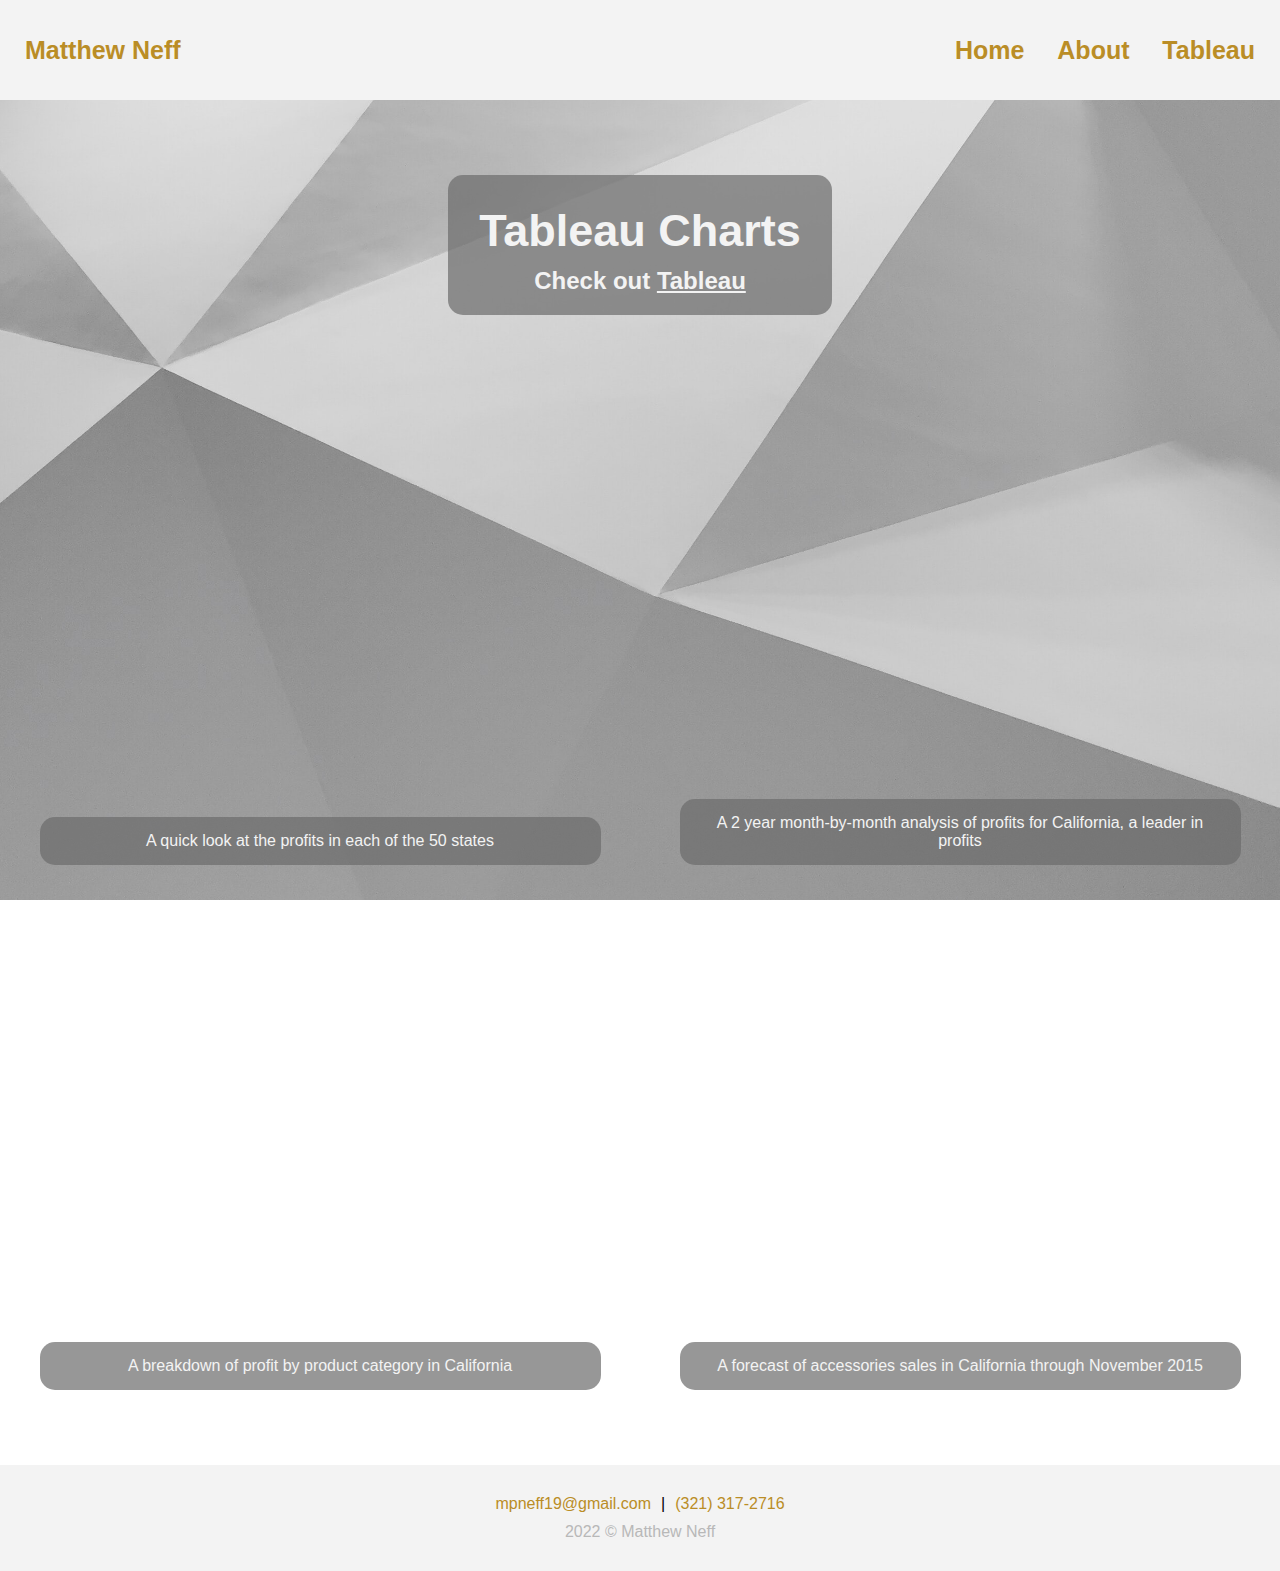
<file: html/tableau.html>
<!-- Matthew Neff -->
<!-- Last Edited: 4/15/2022 -->

<!DOCTYPE html>
<html lang="en" dir="ltr">
  <head>
    <meta charset="utf-8">
    <title>Tableau - MN</title>
    <link rel="icon" type="image/x-icon" href="../images/mn-favicon.ico" />
    <!-- Custom CSS -->
    <link href="../styles/bootstyles.css" rel="stylesheet" />
  </head>
  <body>
    <nav class="tableau-nav">
        <div class="tableau-nav-left">
          <a href="../index.html">Matthew Neff</a>
        </div>
        <div class="tableau-nav-right">
          <a href="../index.html">Home</a>
          <a href="about.html">About</a>
          <a href="tableau.html">Tableau</a>
        </div>
    </nav>
    <div class="main-title">
      <div class="title-wrapper">
        <h1>Tableau Charts</h1>
        <h2>Check out <a href="https://www.tableau.com">Tableau</a></h2>
      </div>
    </div>
    <div class="tableau-holder">
      <div class="tableau-chart-wrapper">
        <div class='tableauPlaceholder' id='viz1649910608075' style='position: relative'>
          <noscript>
            <a href='#'>
              <img alt='Question 1 ' src='https:&#47;&#47;public.tableau.com&#47;static&#47;images&#47;NN&#47;NNR8Z5YZC&#47;1_rss.png' style='border: none' />
            </a>
          </noscript>
          <object class='tableauViz'  style='display:none;'>
            <param name='host_url' value='https%3A%2F%2Fpublic.tableau.com%2F' />
            <param name='embed_code_version' value='3' />
            <param name='path' value='shared&#47;NNR8Z5YZC' />
            <param name='toolbar' value='yes' />
            <param name='static_image' value='https:&#47;&#47;public.tableau.com&#47;static&#47;images&#47;NN&#47;NNR8Z5YZC&#47;1.png' />
            <param name='animate_transition' value='yes' />
            <param name='display_static_image' value='yes' />
            <param name='display_spinner' value='yes' />
            <param name='display_overlay' value='yes' />
            <param name='display_count' value='yes' />
            <param name='language' value='en-US' />
            <param name='filter' value='publish=yes' />
          </object>
        </div>
        <script type='text/javascript'>
          var divElement = document.getElementById('viz1649910608075');                    
          var vizElement = divElement.getElementsByTagName('object')[0];                    
          vizElement.style.width='100%';
          vizElement.style.height=(divElement.offsetWidth*0.75)+'px';                    
          var scriptElement = document.createElement('script');                    
          scriptElement.src = 'https://public.tableau.com/javascripts/api/viz_v1.js';                    
          vizElement.parentNode.insertBefore(scriptElement, vizElement);                
        </script>
        <span class="tableau-chart-caption">A quick look at the profits in each of the 50 states</span>
      </div>

      <div class="tableau-chart-wrapper">
        <div class='tableauPlaceholder' id='viz1649910496521' style='position: relative'>
          <noscript>
            <a href='#'>
             <img alt='Question 2 ' src='https:&#47;&#47;public.tableau.com&#47;static&#47;images&#47;Fi&#47;FinalWebDevTableauProject&#47;Question2&#47;1_rss.png' style='border: none' />
            </a>
          </noscript>
          <object class='tableauViz'  style='display:none;'>
            <param name='host_url' value='https%3A%2F%2Fpublic.tableau.com%2F' />
            <param name='embed_code_version' value='3' />
            <param name='site_root' value='' />
            <param name='name' value='FinalWebDevTableauProject&#47;Question2' />
            <param name='tabs' value='no' />
            <param name='toolbar' value='yes' />
            <param name='static_image' value='https:&#47;&#47;public.tableau.com&#47;static&#47;images&#47;Fi&#47;FinalWebDevTableauProject&#47;Question2&#47;1.png' />
            <param name='animate_transition' value='yes' />
            <param name='display_static_image' value='yes' />
            <param name='display_spinner' value='yes' />
            <param name='display_overlay' value='yes' />
            <param name='display_count' value='yes' />
            <param name='language' value='en-US' />
            <param name='filter' value='publish=yes' />
          </object>
        </div>                
        <script type='text/javascript'>                    
          var divElement = document.getElementById('viz1649910496521');                    
          var vizElement = divElement.getElementsByTagName('object')[0];                    
          vizElement.style.width='100%';
          vizElement.style.height=(divElement.offsetWidth*0.75)+'px';
          var scriptElement = document.createElement('script'); 
          scriptElement.src = 'https://public.tableau.com/javascripts/api/viz_v1.js';  
          vizElement.parentNode.insertBefore(scriptElement, vizElement);    
        </script>
        <span class="tableau-chart-caption">A 2 year month-by-month analysis of profits for California, a leader in profits</span>
      </div>

      <div class="tableau-chart-wrapper">
        <div class='tableauPlaceholder' id='viz1649910448743' style='position: relative'>
          <noscript>
            <a href='#'>
              <img alt='Question 3 ' src='https:&#47;&#47;public.tableau.com&#47;static&#47;images&#47;Fi&#47;FinalWebDevTableauProject&#47;Question3&#47;1_rss.png' style='border: none' />
            </a>
          </noscript>
          <object class='tableauViz'  style='display:none;'>
            <param name='host_url' value='https%3A%2F%2Fpublic.tableau.com%2F' /> 
            <param name='embed_code_version' value='3' />
            <param name='site_root' value='' />
            <param name='name' value='FinalWebDevTableauProject&#47;Question3' />
            <param name='tabs' value='no' />
            <param name='toolbar' value='yes' />
            <param name='static_image' value='https:&#47;&#47;public.tableau.com&#47;static&#47;images&#47;Fi&#47;FinalWebDevTableauProject&#47;Question3&#47;1.png' />
            <param name='animate_transition' value='yes' />
            <param name='display_static_image' value='yes' />
            <param name='display_spinner' value='yes' />
            <param name='display_overlay' value='yes' />
            <param name='display_count' value='yes' />
            <param name='language' value='en-US' />
            <param name='filter' value='publish=yes' />
          </object>
        </div>               
        <script type='text/javascript'>      
          var divElement = document.getElementById('viz1649910448743');    
          var vizElement = divElement.getElementsByTagName('object')[0];    
          vizElement.style.width='100%';
          vizElement.style.height=(divElement.offsetWidth*0.75)+'px';   
          var scriptElement = document.createElement('script');  
          scriptElement.src = 'https://public.tableau.com/javascripts/api/viz_v1.js';      
          vizElement.parentNode.insertBefore(scriptElement, vizElement);  
        </script>
        <span class="tableau-chart-caption">A breakdown of profit by product category in California</span>
      </div>

      <div class="tableau-chart-wrapper">
        <div class='tableauPlaceholder' id='viz1649910406066' style='position: relative'>
          <noscript>
            <a href='#'>
              <img alt='Question 4 ' src='https:&#47;&#47;public.tableau.com&#47;static&#47;images&#47;Fi&#47;FinalWebDevTableauProject&#47;Question4&#47;1_rss.png' style='border: none' />
            </a>
          </noscript>
          <object class='tableauViz'  style='display:none;'>
            <param name='host_url' value='https%3A%2F%2Fpublic.tableau.com%2F' />
            <param name='embed_code_version' value='3' /> 
            <param name='site_root' value='' />
            <param name='name' value='FinalWebDevTableauProject&#47;Question4' />
            <param name='tabs' value='no' />
            <param name='toolbar' value='yes' />
            <param name='static_image' value='https:&#47;&#47;public.tableau.com&#47;static&#47;images&#47;Fi&#47;FinalWebDevTableauProject&#47;Question4&#47;1.png' />
            <param name='animate_transition' value='yes' />
            <param name='display_static_image' value='yes' />
            <param name='display_spinner' value='yes' />
            <param name='display_overlay' value='yes' />
            <param name='display_count' value='yes' />
            <param name='language' value='en-US' />
            <param name='filter' value='publish=yes' />
          </object>
        </div>                
        <script type='text/javascript'>    
          var divElement = document.getElementById('viz1649910406066');    
          var vizElement = divElement.getElementsByTagName('object')[0];  
          vizElement.style.width='100%';
          vizElement.style.height=(divElement.offsetWidth*0.75)+'px';        
          var scriptElement = document.createElement('script');    
          scriptElement.src = 'https://public.tableau.com/javascripts/api/viz_v1.js';  
          vizElement.parentNode.insertBefore(scriptElement, vizElement);     
        </script>
        <span class="tableau-chart-caption">A forecast of accessories sales in California through November 2015</span>
      </div>
    </div>

    <footer>
      <div class="tableau-footer-list">
          <span class="tableau-footer-list-item">
              <a href="mailto:mpneff19+is201website@gmail.com">
                  mpneff19@gmail.com
              </a>
          </span>
          <span class="tableau-footer-list-item">
            |
          </span>
          <span class="tableau-footer-list-item">
              <a href="tel:+13213172716">
                  (321) 317-2716
              </a>
          </span>
      </div>
        <span class="tableau-footer-bottom-text">2022 &copy; Matthew Neff</span>
    </footer>
  </body>
</html>
</file>
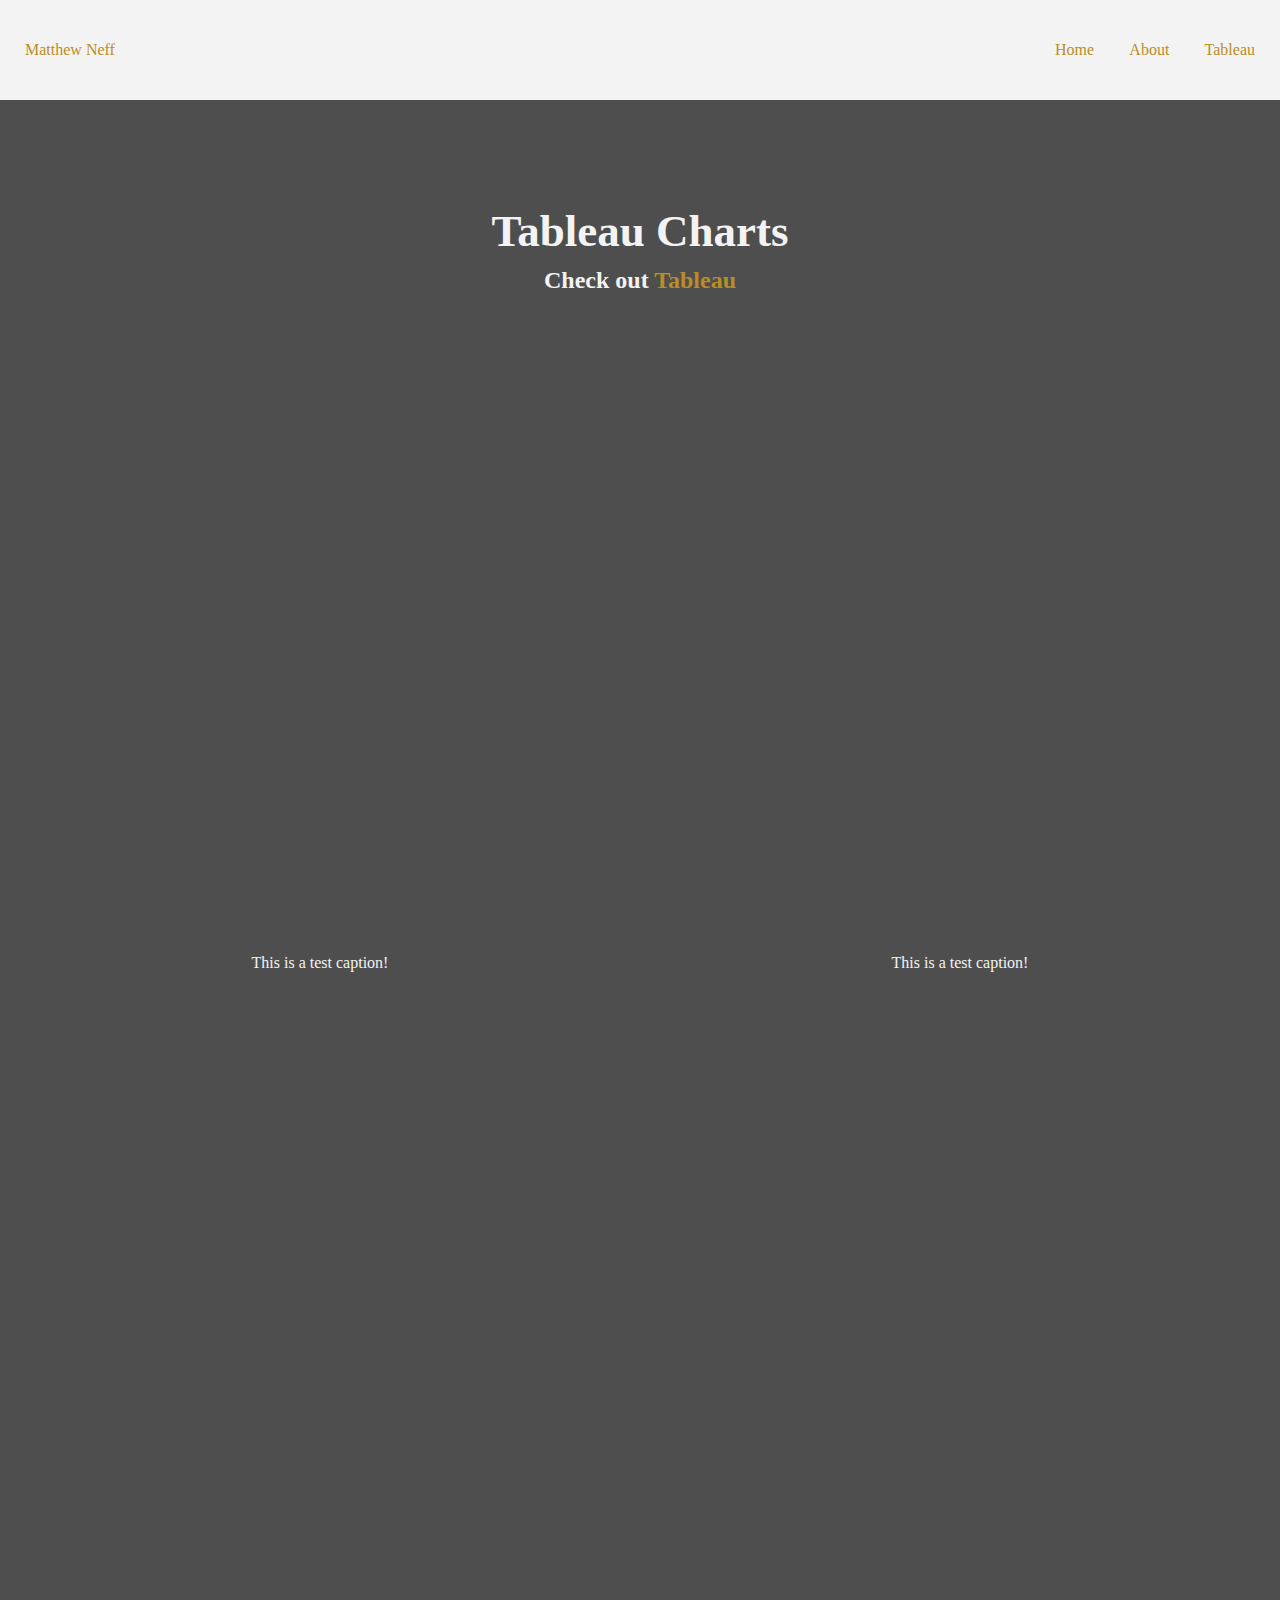
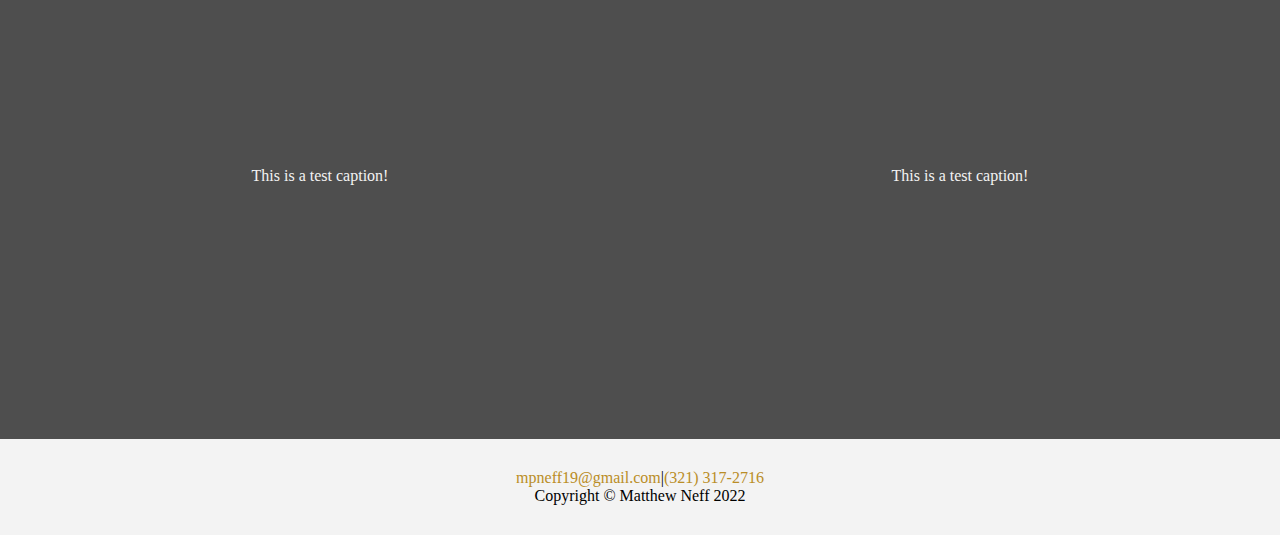
<file: Web Dev Final - Copy/html/tableau.html>
<!-- Three divs: -->
  <!-- Nav in the header -->
    <!-- Flex horizontal -->
    <!-- Links to all other pages -->
  <!-- Tableau in body -->
    <!-- Shrink and expand horizontal and vertical -->
    <!-- Tableau dashboards -->
    <!-- Implement the following on the Tableau < div >:
      Create and export four Tableau charts as live graphs that answer the following questions:
        How are profits faring in each of the 50 states?
        How has one of the highest-profit states fared for the last two years by profit, shown by month?
        How are profits within that state doing for each product category?
        For the most profitable category, forecast sales (pick a state that has enough data for a forecast) through November 2015
      Write a caption (in HTML) for each chart that very briefly explains the chart (e.g. profits are strongest in Utah), and place it below the chart. -->
  <!-- footer -->
    <!-- Expand and contract horizontally -->
    <!-- Copyright, year, and your name, and any other info you want here (e.g., your social profile links) -->


<!DOCTYPE html>
<html lang="en" dir="ltr">
  <head>
    <meta charset="utf-8">
    <title>Tableau - MN</title>
    <!-- Custom CSS -->
    <link href="../styles/bootstyles.css" rel="stylesheet" />
  </head>
  <body>
    <nav class="tableau-nav">
        <div class="tableau-nav-left">
          <a href="../index.html">Matthew Neff</a>
        </div>
        <div class="tableau-nav-right">
          <a href="../index.html">Home</a>
          <a href="about.html">About</a>
          <a href="tableau.html">Tableau</a>
        </div>
    </nav>
    <div class="main-title">
      <h1>Tableau Charts</h1>
      <h2>Check out <a href="https://www.tableau.com">Tableau</a></h2>
    </div>
    <div class="tableau-holder">
      <div class="tableau-chart-wrapper">
        <div class='tableauPlaceholder' id='viz1649910406066' style='position: relative'><noscript><a href='#'><img alt='Question 4 ' src='https:&#47;&#47;public.tableau.com&#47;static&#47;images&#47;Fi&#47;FinalWebDevTableauProject&#47;Question4&#47;1_rss.png' style='border: none' /></a></noscript><object class='tableauViz'  style='display:none;'><param name='host_url' value='https%3A%2F%2Fpublic.tableau.com%2F' /> <param name='embed_code_version' value='3' /> <param name='site_root' value='' /><param name='name' value='FinalWebDevTableauProject&#47;Question4' /><param name='tabs' value='no' /><param name='toolbar' value='yes' /><param name='static_image' value='https:&#47;&#47;public.tableau.com&#47;static&#47;images&#47;Fi&#47;FinalWebDevTableauProject&#47;Question4&#47;1.png' /> <param name='animate_transition' value='yes' /><param name='display_static_image' value='yes' /><param name='display_spinner' value='yes' /><param name='display_overlay' value='yes' /><param name='display_count' value='yes' /><param name='language' value='en-US' /><param name='filter' value='publish=yes' /></object></div>                <script type='text/javascript'>                    var divElement = document.getElementById('viz1649910406066');                    var vizElement = divElement.getElementsByTagName('object')[0];                    vizElement.style.width='100%';vizElement.style.height=(divElement.offsetWidth*0.75)+'px';                    var scriptElement = document.createElement('script');                    scriptElement.src = 'https://public.tableau.com/javascripts/api/viz_v1.js';                    vizElement.parentNode.insertBefore(scriptElement, vizElement);                </script>
        <span class="tableau-chart-caption">This is a test caption!</span>
      </div>

      <div class="tableau-chart-wrapper">
        <div class='tableauPlaceholder' id='viz1649910448743' style='position: relative'><noscript><a href='#'><img alt='Question 3 ' src='https:&#47;&#47;public.tableau.com&#47;static&#47;images&#47;Fi&#47;FinalWebDevTableauProject&#47;Question3&#47;1_rss.png' style='border: none' /></a></noscript><object class='tableauViz'  style='display:none;'><param name='host_url' value='https%3A%2F%2Fpublic.tableau.com%2F' /> <param name='embed_code_version' value='3' /> <param name='site_root' value='' /><param name='name' value='FinalWebDevTableauProject&#47;Question3' /><param name='tabs' value='no' /><param name='toolbar' value='yes' /><param name='static_image' value='https:&#47;&#47;public.tableau.com&#47;static&#47;images&#47;Fi&#47;FinalWebDevTableauProject&#47;Question3&#47;1.png' /> <param name='animate_transition' value='yes' /><param name='display_static_image' value='yes' /><param name='display_spinner' value='yes' /><param name='display_overlay' value='yes' /><param name='display_count' value='yes' /><param name='language' value='en-US' /><param name='filter' value='publish=yes' /></object></div>                <script type='text/javascript'>                    var divElement = document.getElementById('viz1649910448743');                    var vizElement = divElement.getElementsByTagName('object')[0];                    vizElement.style.width='100%';vizElement.style.height=(divElement.offsetWidth*0.75)+'px';                    var scriptElement = document.createElement('script');                    scriptElement.src = 'https://public.tableau.com/javascripts/api/viz_v1.js';                    vizElement.parentNode.insertBefore(scriptElement, vizElement);                </script>
        <span class="tableau-chart-caption">This is a test caption!</span>
      </div>

      <div class="tableau-chart-wrapper">
        <div class='tableauPlaceholder' id='viz1649910496521' style='position: relative'><noscript><a href='#'><img alt='Question 2 ' src='https:&#47;&#47;public.tableau.com&#47;static&#47;images&#47;Fi&#47;FinalWebDevTableauProject&#47;Question2&#47;1_rss.png' style='border: none' /></a></noscript><object class='tableauViz'  style='display:none;'><param name='host_url' value='https%3A%2F%2Fpublic.tableau.com%2F' /> <param name='embed_code_version' value='3' /> <param name='site_root' value='' /><param name='name' value='FinalWebDevTableauProject&#47;Question2' /><param name='tabs' value='no' /><param name='toolbar' value='yes' /><param name='static_image' value='https:&#47;&#47;public.tableau.com&#47;static&#47;images&#47;Fi&#47;FinalWebDevTableauProject&#47;Question2&#47;1.png' /> <param name='animate_transition' value='yes' /><param name='display_static_image' value='yes' /><param name='display_spinner' value='yes' /><param name='display_overlay' value='yes' /><param name='display_count' value='yes' /><param name='language' value='en-US' /><param name='filter' value='publish=yes' /></object></div>                <script type='text/javascript'>                    var divElement = document.getElementById('viz1649910496521');                    var vizElement = divElement.getElementsByTagName('object')[0];                    vizElement.style.width='100%';vizElement.style.height=(divElement.offsetWidth*0.75)+'px';                    var scriptElement = document.createElement('script');                    scriptElement.src = 'https://public.tableau.com/javascripts/api/viz_v1.js';                    vizElement.parentNode.insertBefore(scriptElement, vizElement);                </script>
        <span class="tableau-chart-caption">This is a test caption!</span>
      </div>

      <div class="tableau-chart-wrapper">
        <div class='tableauPlaceholder' id='viz1649910608075' style='position: relative'><noscript><a href='#'><img alt='Question 1 ' src='https:&#47;&#47;public.tableau.com&#47;static&#47;images&#47;NN&#47;NNR8Z5YZC&#47;1_rss.png' style='border: none' /></a></noscript><object class='tableauViz'  style='display:none;'><param name='host_url' value='https%3A%2F%2Fpublic.tableau.com%2F' /> <param name='embed_code_version' value='3' /> <param name='path' value='shared&#47;NNR8Z5YZC' /> <param name='toolbar' value='yes' /><param name='static_image' value='https:&#47;&#47;public.tableau.com&#47;static&#47;images&#47;NN&#47;NNR8Z5YZC&#47;1.png' /> <param name='animate_transition' value='yes' /><param name='display_static_image' value='yes' /><param name='display_spinner' value='yes' /><param name='display_overlay' value='yes' /><param name='display_count' value='yes' /><param name='language' value='en-US' /><param name='filter' value='publish=yes' /></object></div>                <script type='text/javascript'>                    var divElement = document.getElementById('viz1649910608075');                    var vizElement = divElement.getElementsByTagName('object')[0];                    vizElement.style.width='100%';vizElement.style.height=(divElement.offsetWidth*0.75)+'px';                    var scriptElement = document.createElement('script');                    scriptElement.src = 'https://public.tableau.com/javascripts/api/viz_v1.js';                    vizElement.parentNode.insertBefore(scriptElement, vizElement);                </script>
        <span class="tableau-chart-caption">This is a test caption!</span>
      </div>
    </div>

    <footer>
      <div class="tableau-footer-list">
          <span class="tableau-footer-list-item">
              <a href="mailto:mpneff19+is201website@gmail.com">
                  mpneff19@gmail.com
              </a>
          </span>
          <span class="tableau-footer-list-item">
            |
          </span>
          <span class="tableau-footer-list-item">
              <a href="tel:+13213172716">
                  (321) 317-2716
              </a>
          </span>
      </div>
        <span class="tableau-footer-bottom-text">Copyright &copy; Matthew Neff 2022</span>
    </footer>
  </body>
</html>
</file>
<file: styles/bootstyles.css>
/* Matthew Neff
   Last Edited: 4/15/2022 */
   
body{
  background-image: url('../images/bg-tableau-2.jpg');
  background-position: center center;
  background-size: cover;
  background-attachment: fixed;
  margin: 0px !important;
  font-family: "Raleway", Helvetica, sans-serif !important;
}

a{
  color: #ba8d26;
  text-decoration: none;
}

h2 > a{
  color: #f3f3f3;
  text-decoration: underline;
}

h2 > a:hover{
  color: #e9e9e9;
}

.tableau-nav{
  width: 100%;
  display: flex;
  justify-content: space-between;
  height: 100px;
  background: #f3f3f3;
  margin: 0px;
  font-size: 25px;
  font-weight: 600;
}

.tableau-nav-left{
  display: flex;
  align-items: center;
  margin-left: 25px;
}

.tableau-nav-right{
  display: flex;
  align-items: center;
  margin-right: 25px;
  width: 300px;
  justify-content: space-between;
}

.main-title{
  width: 100%;
  display: flex;
  justify-content: center;
  align-items: center;
  margin: 75px 0px 50px;
}

.title-wrapper{
  width: 30%;
  min-width: 200px;
  display: flex;
  flex-direction: column;
  justify-content: center;
  align-items: center;
  background-color: rgba(107, 107, 107, .7);
  border-radius: 15px;
}

.title-wrapper > h1{
  color: #f3f3f3;
  margin-bottom: 0px;
  font-size: 45px;
  text-align: center;
}

.title-wrapper > h2{
  color: #f3f3f3;
  margin-top: 10px;
  text-align: center;
}

.tableau-holder{
  display: grid;
  grid-template-columns: 1fr 1fr;
  grid-template-rows: 1fr 1fr;
  grid-row-gap: 50px;
  grid-column-gap: 50px;
  height: 175vh;
  max-height: 1000px;
  padding: 25px;
  margin-bottom: 50px;
  overflow-y: scroll;
}

.tableau-holder::-webkit-scrollbar {
  display: none;
}

.tableau-chart-wrapper{
  min-height: 450px;
  display: flex;
  flex-direction: column;
  justify-content: flex-start;
  align-items: center;
}

.tableau-chart-wrapper > .tableauPlaceholder{
  min-height: 150px !important;
  max-height: 550px !important;
  height: 100% !important;
  border-radius: 15px;
  overflow: hidden;
}

.tableau-chart-wrapper > .tableauPlaceholder > iframe{
  min-height: 150px !important;
  max-height: 550px !important;
  height: 100% !important;
}

.tableau-chart-caption{
  color: #f3f3f3;
  padding: 15px 15px;
  background-color: rgba(107, 107, 107, .7);
  width: 90%;
  text-align: center;
  border-radius: 15px;
}

footer{
  background-color: #f3f3f3;
  padding: 30px;
  margin-bottom: 0px;
  display: flex;
  align-items: center;
  flex-direction: column;
}

.tableau-footer-list{
  display: flex;
  justify-content: space-between;
  margin-bottom: 10px;
}

.tableau-footer-list-item{
  padding: 0px 5px;
}

.tableau-footer-bottom-text{
  color: #b8b8b8
}
</file>
<file: Web Dev Final - Copy/styles/bootstyles.css>
/* Custom styles for positioning on three main divs */
/* Two custom styles besides global div styles */
body{
  background-color: rgb(78, 78, 78);
  margin: 0px !important;
}

a{
  color: #ba8d26;
  text-decoration: none;
}

.tableau-nav{
  width: 100%;
  display: flex;
  justify-content: space-between;
  height: 100px;
  background: #f3f3f3;
  margin: 0px;
}

.tableau-nav-left{
  display: flex;
  align-items: center;
  margin-left: 25px;
}

.tableau-nav-right{
  display: flex;
  align-items: center;
  margin-right: 25px;
  width: 200px;
  justify-content: space-between;
}

.main-title{
  width: 100%;
  display: flex;
  flex-direction: column;
  justify-content: center;
  align-items: center;
  margin: 75px 0px 50px;
}

.main-title > h1{
  color: #f3f3f3;
  margin-bottom: 0px;
  font-size: 45px;
}

.main-title > h2{
  color: #f3f3f3;
  margin-top: 10px;
}

.tableau-holder{
  display: grid;
  grid-template-columns: 1fr 1fr;
  grid-template-rows: 1fr 1fr;
  grid-row-gap: 50px;
  grid-column-gap: 50px;
  height: 175vh;
  padding: 25px;
  margin-bottom: 50px;
}

.tableau-chart-wrapper{
  min-height: 450px;
  display: flex;
  flex-direction: column;
  justify-content: flex-start;
  align-items: center;
}

.tableau-chart-wrapper > .tableauPlaceholder{
  min-height: 150px !important;
  max-height: 550px !important;
  height: 100% !important;
  border-radius: 15px;
  overflow: hidden;
}

.tableau-chart-wrapper > .tableauPlaceholder > iframe{
  min-height: 150px !important;
  max-height: 550px !important;
  height: 100% !important;
}

.tableau-chart-caption{
  color: #f3f3f3;
  margin-top: 15px;
}

footer{
  background-color: #f3f3f3;
  padding: 30px;
  display: flex;
  align-items: center;
  flex-direction: column;
}

.tableau-footer-list{
  display: flex;
}
</file>
